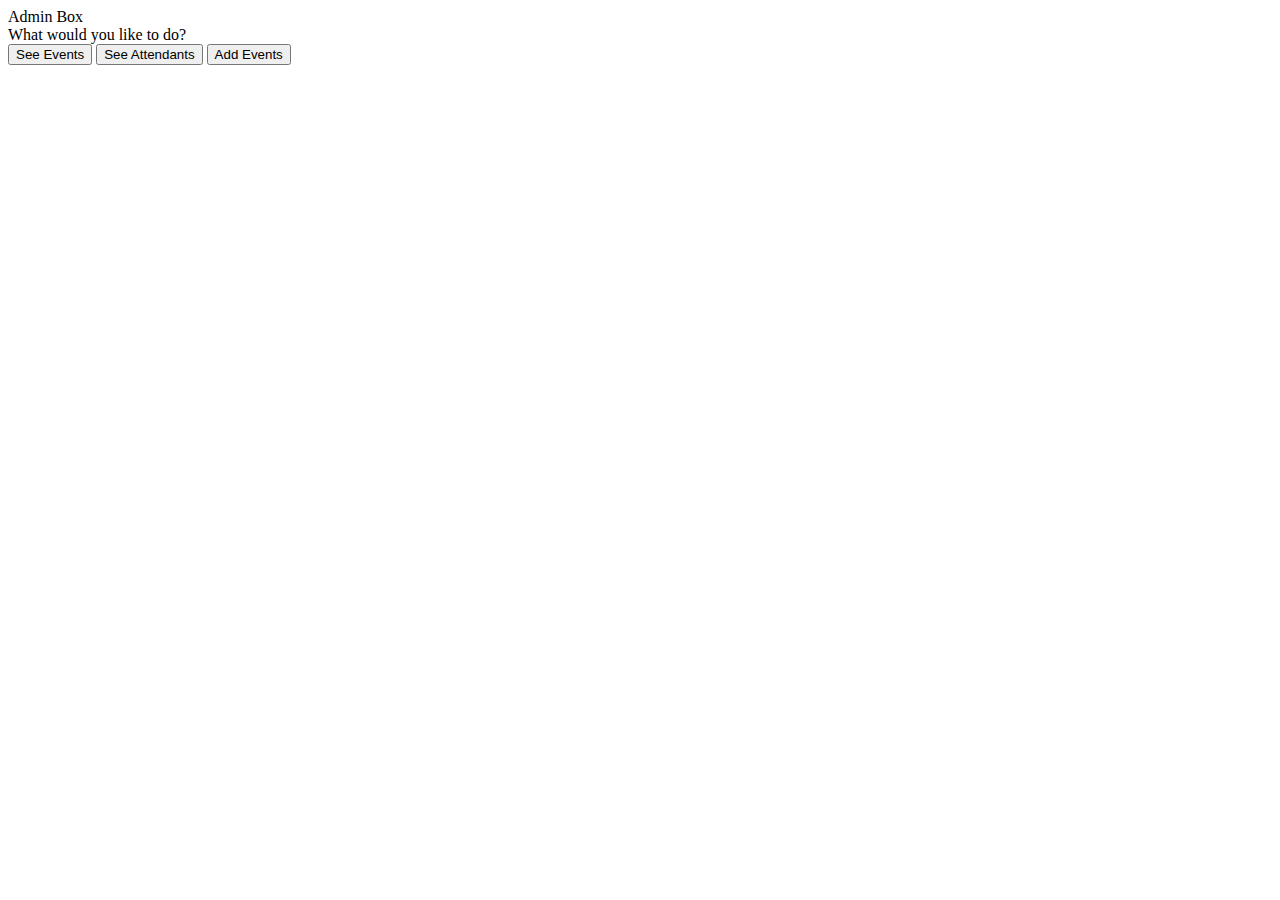
<file: WebSite1/adminBox.html>
﻿<!DOCTYPE html>
<html xmlns="http://www.w3.org/1999/xhtml">
<head>
    <title></title>
</head>
    <script>
       function load_events() {
           window.open("eventsAdmin.html", "_blank", "toolbar=no,scrollbars=yes,resizable=yes,top=100,width=1000px,height=500px");
       }
       function load_eventa() {
           window.open("eventAtendants.html", "_blank", "toolbar=no,scrollbars=yes,resizable=yes,top=100,width=1000px,height=500px");
       }
       function create_event() {
           window.open("createEvent.html", "_blank", "toolbar=no,scrollbars=yes,resizable=yes,top=100,width=1000px,height=500px");
       }

    </script>
<body>
    <h>Admin Box</h><br>
    <div style="width: 100%;height: 100%;">
         What would you like to do?<br>
        <input type="submit" value="See Events" onmousedown="load_events()" />
        <input type="submit" value="See Attendants" onmousedown="load_eventa()" />
        <input type="submit" value="Add Events" onmousedown="create_event()" />
        </div>
        <div  id="window" style="width: 100%;height: 100%;"></div>
</body>
</html>
</file>
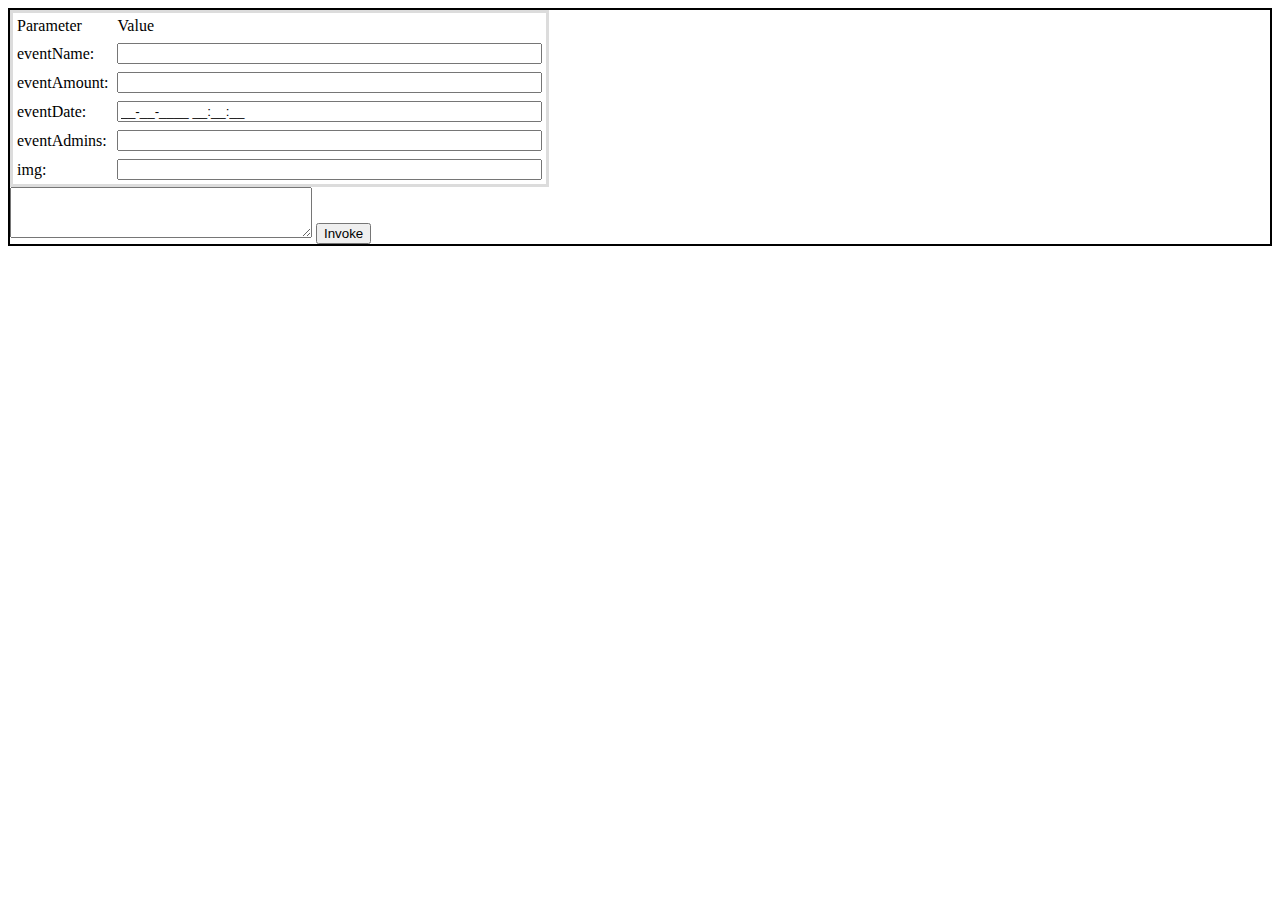
<file: WebSite1/createEvent.html>
﻿<!DOCTYPE html>

<html xmlns="http://www.w3.org/1999/xhtml">
<head runat="server">
    <title></title>

<link rel="stylesheet" type="text/css" href="jquery.datetimepicker.css"/>
<script src="jQuery-1.9.1.js"></script>
<script src="jquery.datetimepicker.full.min.js"></script>
</head>


<body>
    <form action="http://localhost:49943/WebService.asmx/EventCreate" method="POST" style="border: 2px solid black;" target="_blank">

        <table bordercolor="#dcdcdc"  rules="none" cellspacing="0" cellpadding="4">
            <tbody>

<tr>
	<td class="frmHeader" style="border-right: 2px solid white;" background="#dcdcdc">Parameter</td>
	<td class="frmHeader" background="#dcdcdc">Value</td>
</tr>

                        
                          <tr>
                            <td class="frmText" style="color: #000000; font-weight: normal;">eventName:</td>
                            <td><input class="frmInput" size="50" name="eventName" type="text"></td>
                          </tr>
                        
                          <tr>
                            <td class="frmText" style="color: #000000; font-weight: normal;">eventAmount:</td>
                            <td><input class="frmInput" size="50" name="eventAmount" type="text"></td>
                          </tr>
                        
                          <tr>
                            <td class="frmText" style="color: #000000; font-weight: normal;">eventDate:</td>
                            <td><input class="frmInput" id="datetimepicker_mask" size="50" name="eventDate" type="text"></td>
                          </tr>
                        
                          <tr>
                            <td class="frmText" style="color: #000000; font-weight: normal;">eventAdmins:</td>
                            <td><input class="frmInput" size="50" name="eventAdmins" type="text"></td>
                          </tr>
                        
                          <tr>
                            <td class="frmText" style="color: #000000; font-weight: normal;">img:</td>
                            <td><input class="frmInput" size="50" name="img" type="text"></td>
                          </tr>
                        
                        
        </table>
                 <textarea name="text" cols=35 rows=3 class="frmInput" type="text" size="50"></textarea>
                  <input onmouseup="done()" class="button" type="submit" value="Invoke">

    </form>
    <tr id="table">
    </tr>

</body>
    <script>
        $('#datetimepicker_mask').datetimepicker({
            mask: '39-19-9999 29:59:23'
        });


</script>
</html>
</file>
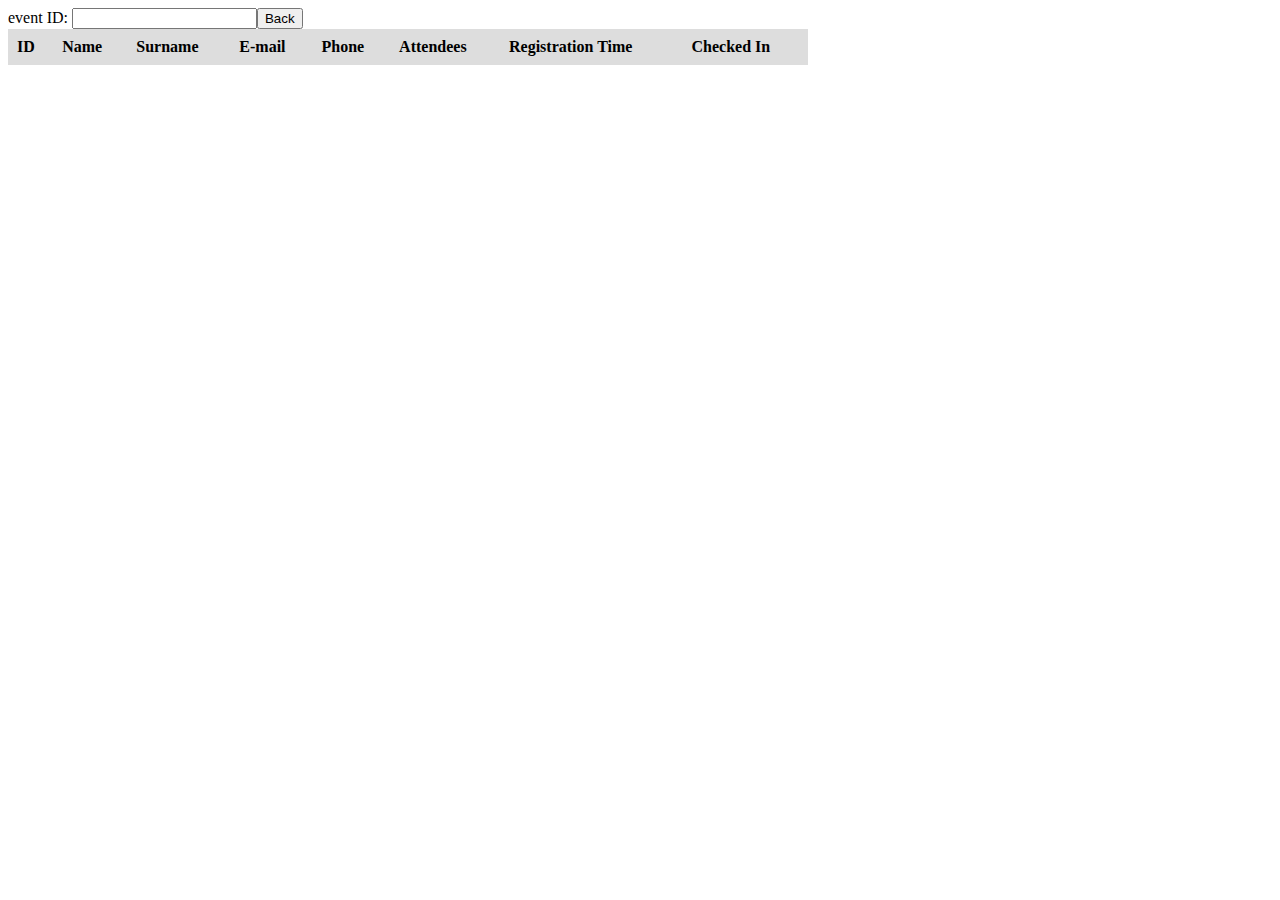
<file: WebSite1/eventAtendants.html>
﻿
<!DOCTYPE html>

<html xmlns="http://www.w3.org/1999/xhtml">

<head>
    <title></title>
    <link href="tableStyle.css" rel="stylesheet" />
    <script src="jQuery-1.9.1.js"></script>
    <script src="scriptEventAttender.js"></script>
    <script src="tableSorter.js"></script>

</head>	
<!--    SELECT checkin, SUM(checkin) AS result FROM sys.users;-->
       event ID: <input type="text" id="ID"><button type="button" onclick="history.go(-1)">Back</button><br>
<table id="tbDetails" width="800" runat="server" style="border-collapse: collapse;" clientidmode="Static">
    <thead>
        <tr>
            <th style="cursor:pointer;text-align:left;" onclick="sortTable(0);">ID</th>
            <th style="cursor:pointer;text-align:left;" onclick="sortTable(1);">Name</th>
            <th style="cursor:pointer;text-align:left;" onclick="sortTable(2);">Surname</th>
            <th style="cursor:pointer;text-align:left;" onclick="sortTable(3);">E-mail</th>
            <th style="cursor:pointer;text-align:left;" onclick="sortTable(4);">Phone</th>
            <th style="cursor:pointer;text-align:left;" onclick="sortTable(5);">Attendees</th>
            <th style="cursor:pointer;text-align:left;" onclick="sortTable(6);">Registration Time</th>
            <th style="cursor:pointer;text-align:left;" onclick="sortTable(7);">Checked In</th>

        </tr>
    </thead>
    <tbody>

    </tbody>
</table>
</html>
</file>
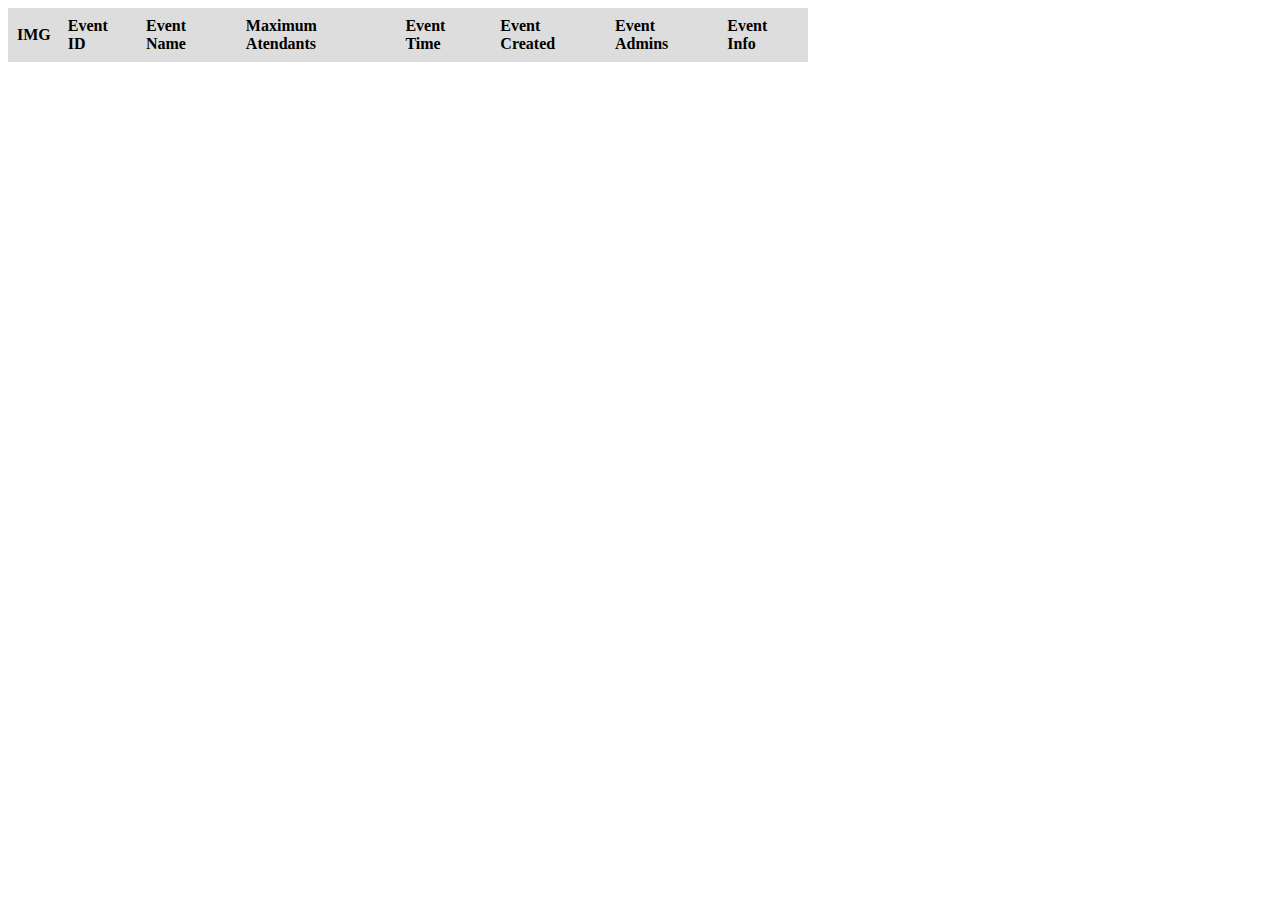
<file: WebSite1/events.html>
﻿
<!DOCTYPE html>

<html xmlns="http://www.w3.org/1999/xhtml">

<head runat="server">
    <title></title>
    <link href="tableStyle.css" rel="stylesheet" />
    <script src="jQuery-1.9.1.js"></script>
    <script type="text/javascript" src="scriptEvents.js"></script>
    <script src="tableSorter.js"></script>
    <script>
        $(document).ready(function () {
            var url;
            $("#tbDetails").delegate('tr', 'click', function () {
                $(url =this.cells['1'].innerHTML);
                window.location.assign("registerUser.html#p=" + url);
            });
        });

    </script>
</head>

<table id="tbDetails" width="800" runat="server" style="border-collapse: collapse;background:rgba(255, 255, 255, 0.7);" clientidmode="Static">
    <thead>
        <tr>
            <th style="cursor:pointer;text-align:left;" >IMG</th>
            <th style="cursor:pointer;text-align:left;" onclick="sortTable(1);">Event ID</th>
            <th style="cursor:pointer;text-align:left;" onclick="sortTable(2);">Event Name</th>
            <th style="cursor:pointer;text-align:left;" onclick="sortTable(3);">Maximum Atendants</th>
            <th style="cursor:pointer;text-align:left;" onclick="sortTable(4);">Event Time</th>
            <th style="cursor:pointer;text-align:left;" onclick="sortTable(5);">Event Created</th>
            <th style="cursor:pointer;text-align:left;" onclick="sortTable(6);">Event Admins</th>
            <th style="cursor:pointer;text-align:left;" onclick="sortTable(6);">Event Info</th>


        </tr>
    </thead>
    <tbody>

    </tbody>
</table>
</html>
</file>
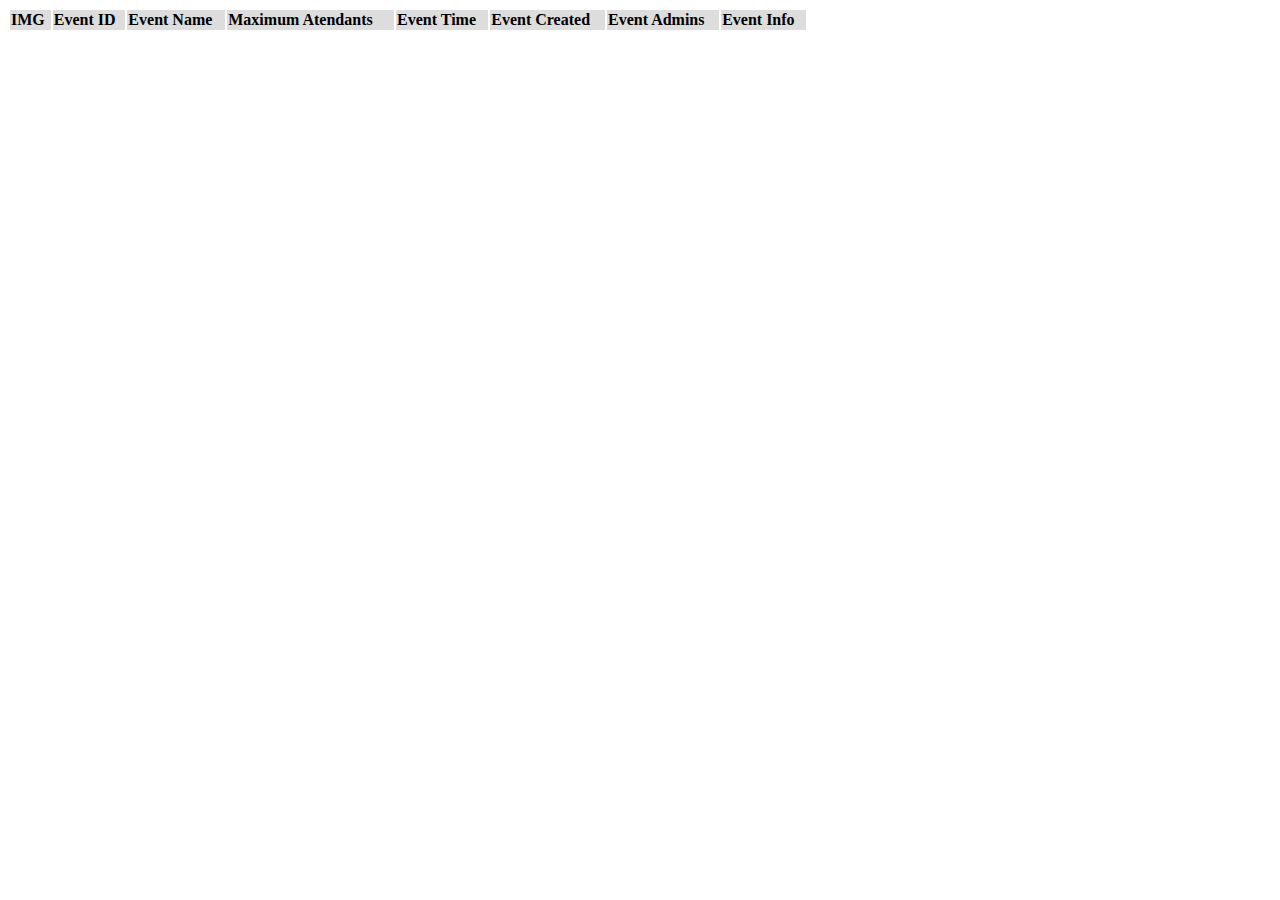
<file: WebSite1/eventsAdmin.html>
﻿
<!DOCTYPE html>

<html xmlns="http://www.w3.org/1999/xhtml">

<head runat="server">
    <title></title>
    <script src="jQuery-1.9.1.js"></script>
    <script type="text/javascript" src="scriptEvents.js"></script>
    <script src="tableSorter.js"></script>
       <script>
           $(document).ready(function () {
               var url;
               $("#tbDetails").delegate('tr', 'click', function () {
                   $(url = this.cells['1'].innerHTML);
                   window.location.assign("eventAtendants.html#p=" + url);
               });
           });

    </script>
</head>

<table id="tbDetails" style="background:rgba(255, 255, 255, 0.7);"" width="800" runat="server" clientidmode="Static">
    <thead>
        <tr>
            <th style="cursor:pointer;text-align:left;" >IMG</th>
            <th style="cursor:pointer;text-align:left;" onclick="sortTable(1);">Event ID</th>
            <th style="cursor:pointer;text-align:left;" onclick="sortTable(2);">Event Name</th>
            <th style="cursor:pointer;text-align:left;" onclick="sortTable(3);">Maximum Atendants</th>
            <th style="cursor:pointer;text-align:left;" onclick="sortTable(4);">Event Time</th>
            <th style="cursor:pointer;text-align:left;" onclick="sortTable(5);">Event Created</th>
            <th style="cursor:pointer;text-align:left;" onclick="sortTable(6);">Event Admins</th>
            <th style="cursor:pointer;text-align:left;" onclick="sortTable(6);">Event Info</th>


        </tr>
    </thead>
    <tbody>

    </tbody>
</table>
</html>
</file>
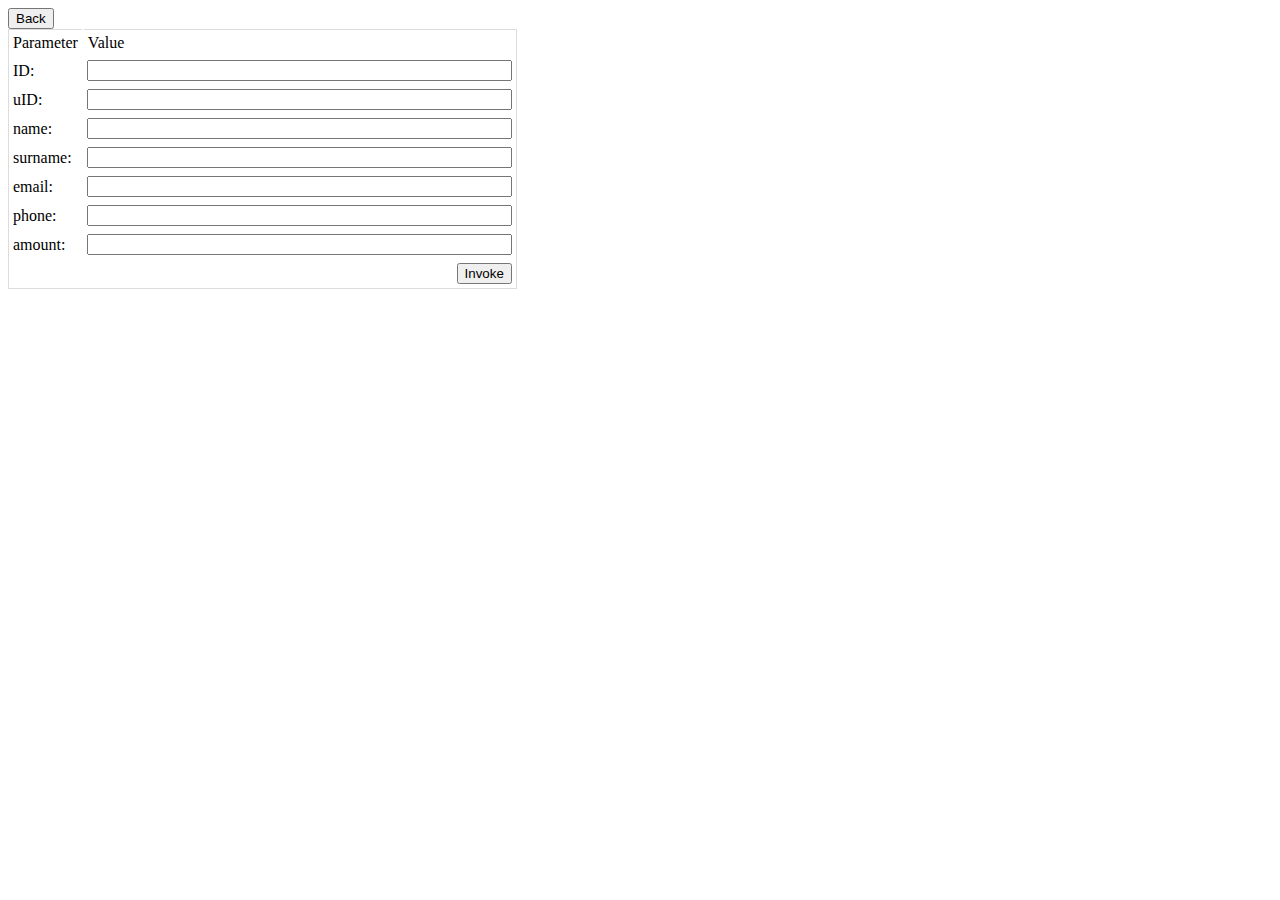
<file: WebSite1/registerUser.html>
﻿
<!DOCTYPE html>

<html xmlns="http://www.w3.org/1999/xhtml">
<head runat="server">
    <title></title>
</head>
<script src="jQuery-1.9.1.js"></script>
    <script>
        $(document).ready(function () {
            var url = window.location.href; // or window.location.href for current url
            try{
                var captured = /p=([^&]+)/.exec(url)[1]; // Value is in [1] ('384' in our case)
                $("#ID").val(captured);
                $("#ID").prop('disabled', true);
            } catch (x) { }

            //$("#btn").click(function (e) {
            //    var ID = document.getElementById('ID');
            //    var uID = document.getElementById('uID');
            //    var name = document.getElementById('name');
            //    var surname = document.getElementById('surname');
            //    var email = document.getElementById('email');
            //    var phone = document.getElementById('phone');
            //    var amount = document.getElementById('amount');
            //    var data = { "ID": ID.value, "uID": uID.value, "name": name.value, "surname": surname.value, "email": email.value, "phone": phone.value, "amount": amount.value }
            //    $.ajax({
            //        data: JSON.stringify(data),
            //        dataType: "json",
            //        url: "http://localhost:49943/WebService.asmx/userRegister",
            //        type: "POST",
            //        contentType: "application/json; charset=utf-8",

            //        success: function (data1) {
            //            if (data1.d == "OK") {
            //                $("#btn").html('Saved!');
            //                $("#btn")[0].disabled = true;
            //            }
            //        },

            //        error: function (data1) {
            //            data1 = data1;
            //        }
            //    });
            //    e.preventDefault();
            //});
        });

    </script>
<body>
                              <td align="left"><button id="Button1" type="button" onclick="history.go(-1);">Back</button>
<form  method="POST" >                      
                        
                          <table bordercolor="#dcdcdc" style="border-collapse: collapse;" rules="none" frame="box" cellspacing="0" cellpadding="4">
                          <tbody><tr>
	<td class="frmHeader" background="#dcdcdc" style="border-right-color: white; border-right-width: 2px; border-right-style: solid;">Parameter</td>
	<td class="frmHeader" background="#dcdcdc">Value</td>
</tr>

                        
                          <tr>
                            <td class="frmText" style="color: rgb(0, 0, 0); font-weight: normal;">ID:</td>
                            <td><input name="ID" id="ID" class="frmInput" type="text" size="50"></td>
                          </tr>
                        
                          <tr>
                            <td class="frmText" style="color: rgb(0, 0, 0); font-weight: normal;">uID:</td>
                            <td><input name="uID" id="uID" class="frmInput" type="text" size="50"></td>
                          </tr>
                        
                          <tr>
                            <td class="frmText" style="color: rgb(0, 0, 0); font-weight: normal;">name:</td>
                            <td><input name="name" id="name" class="frmInput" type="text" size="50"></td>
                          </tr>
                        
                          <tr>
                            <td class="frmText" style="color: rgb(0, 0, 0); font-weight: normal;">surname:</td>
                            <td><input name="surname" id="surname" class="frmInput" type="text" size="50"></td>
                          </tr>
                        
                          <tr>
                            <td class="frmText" style="color: rgb(0, 0, 0); font-weight: normal;">email:</td>
                            <td><input name="email" id="email" class="frmInput" type="text" size="50"></td>
                          </tr>
                        
                          <tr>
                            <td class="frmText" style="color: rgb(0, 0, 0); font-weight: normal;">phone:</td>
                            <td><input name="phone" id="phone" class="frmInput" type="text" size="50"></td>
                          </tr>
                        
                          <tr>
                            <td class="frmText" style="color: rgb(0, 0, 0); font-weight: normal;">amount:</td>
                            <td><input name="amount" id="amount" class="frmInput" type="text" size="50"></td>
                          </tr>
                        
                        <tr>
                          <td></td>
                          <td align="right"> <input class="button" id="btn" type="submit" value="Invoke"></td>
                        </tr>
                        </tbody></table>
                      

                    </form>
<tr id="table">

</tr>

</body>

</html>
</file>
<file: WebSite1/tableStyle.css>
﻿td, th {
    border: 1px solid #dddddd;
    text-align: left;
    padding: 8px;
}

tr:nth-child(even) {
    background-color: #F2F2F2;
}
.greenBg {
    background-color: #C4FFC5 !important;
}
.yellowBg {
    background-color: #ffff69 !important;
}
#tbDetails {
    background:rgba(255, 255, 255, 0.7);
}
</file>
